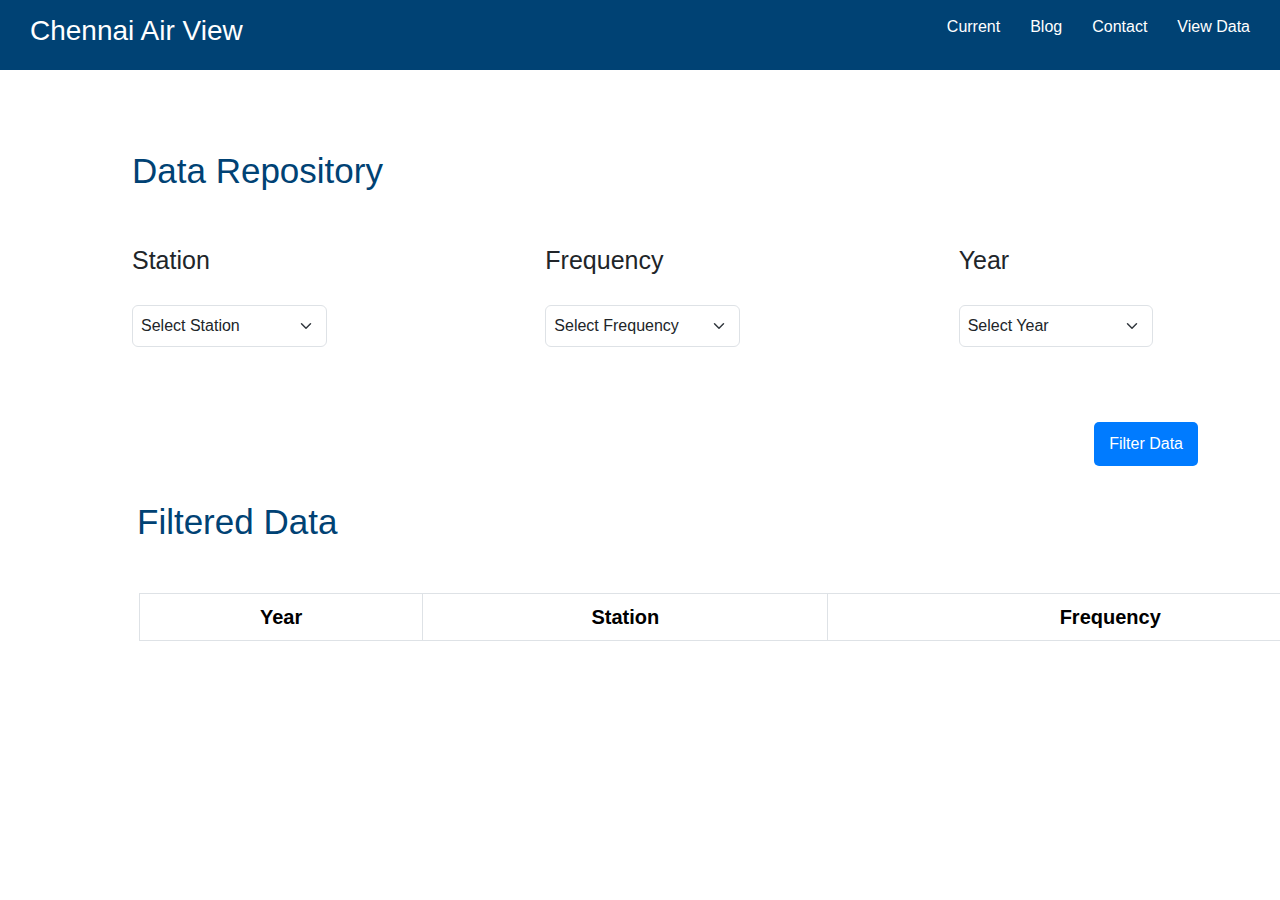
<file: html/form.html>
<!DOCTYPE html>
<html lang="en">
<head>
    <meta charset="UTF-8">
    <meta name="viewport" content="width=device-width, initial-scale=1.0">
    <title>Air Quality Management</title>
    <link rel="stylesheet" href="/css/style.css">   
    <link href="https://cdn.jsdelivr.net/npm/bootstrap@5.3.3/dist/css/bootstrap.min.css" rel="stylesheet" integrity="sha384-QWTKZyjpPEjISv5WaRU9OFeRpok6YctnYmDr5pNlyT2bRjXh0JMhjY6hW+ALEwIH" crossorigin="anonymous">
    <script src="https://cdn.jsdelivr.net/npm/bootstrap@5.3.3/dist/js/bootstrap.bundle.min.js" integrity="sha384-YvpcrYf0tY3lHB60NNkmXc5s9fDVZLESaAA55NDzOxhy9GkcIdslK1eN7N6jIeHz" crossorigin="anonymous"></script>
    <style>
     
        body {
    font-family: Arial, sans-serif;
    margin: 0;
    padding: 0;
    overflow: hidden;
    height: 100vh;
    background-color: white;
}


.header {
    background-color: #007bff;
    color: white;
    padding: 10px;
    display: flex;
    align-items: center;
}

.header .logo {
    height: 50px;
    margin-right: 20px;
}

.header h1 {
    margin: 0;
    font-size: 1.5em;
}

.form-container {
    padding: 20px;
}

.form-container h2 {
    margin-bottom: 50px;

}

.form-group {
    margin-bottom: 15px;
}

.form-group label {
    display: block;
    margin-bottom: 5px;
}

.form-group select {
    width: 50%;
    padding: 8px;
    box-sizing: border-box;
}

.submit-button {
    text-align: right;
    margin-right: 150px;
    margin-top: 60px;
}

.submit-button button {
    background-color: #007bff;
    color: white;
    padding: 10px 15px;
    border: none;
    border-radius: 5px;
    cursor: pointer;
}

.submit-button button:hover {
    background-color: #0056b3;
}

h2{
    font-size: 35px;
    font-weight: 400;
    color: #004274;
}

label{
    font-size: 25px;
    font-weight: 500;

}

tr{
    font-size: 20px;
    font-weight: 400;

}

td{
    text-align: center;
}


</style>
</head>
<body>
    <nav>
        <div class="logo">
            <h3>Chennai Air View</h3>
        </div>
        <ul id="menuList">
            <li><a href="index.html">Current</a></li>
            <li><a href="blog.html">Blog</a></li>
            <li><a href="">Contact</a></li>
            <li><a href="form.html">View Data</a></li>
        </ul>
        <div class="menu-icon">
            <i class="fa-solid fa-bars" onclick="toggleMenu()"></i>
        </div>
    </nav>
    <div class="container-fluid" style="margin-left: 100px; margin-top: 60px;">
        <div class="form-container">
            <h2>Data Repository</h2>
            
            <form id="dataForm">
                <div class="row">
                    <div class="col form-group">
                        <label for="station" class="form-label" style="padding-bottom: 20px;">Station</label>
                        <select id="station" class="form-select" name="station">
                            <option value="">Select Station</option>
                            <option value="Kodungaiyur, Chennai">Kodungaiyur, Chennai</option>
                            <option value="Perungudi, Chennai">Perungudi, Chennai</option>
                            <option value="Alandur Bus Depot, Chennai">Alandur Bus Depot, Chennai</option>
                            <option value="Royapuram, Chennai">Royapuram, Chennai</option>
                            <option value="Arumbakkam, Chennai">Arumbakkam, Chennai</option>
                            <option value="Manali, Chennai">Manali, Chennai</option>
                            <option value="Velachery, Chennai">Velachery, Chennai</option>
                            <option value="Gandhi Nagar_Ennore, Chennai">Gandhi Nagar_Ennore, Chennai</option>
                        </select>
                    </div>
                    <div class="col form-group">
                        <label for="frequency" style="padding-bottom: 20px;">Frequency</label>
                        <select id="frequency" class="form-select" name="frequency">
                            <option value="">Select Frequency</option>
                            <option value="1 Day">1 Day</option>
                            <option value="8 Hours">8 Hours</option>
                            <option value="1 Hour">1 Hour</option>
                        </select>
                    </div>
                    <div class="col form-group">
                        <label for="year" style="padding-bottom: 20px;">Year</label>
                        <select id="year" class="form-select" name="year">
                            <option value="">Select Year</option>
                            <option value="2020">2020</option>
                            <option value="2021">2021</option>
                            <option value="2022">2022</option>
                            <option value="2023">2023</option>
                            <!-- Add more years as needed -->
                        </select>
                    </div>
                </div>
                <div class="form-group submit-button">
                    <button type="submit">Filter Data</button>
                </div>
            </form>
        </div>

        <div id="filteredData" style="margin-left: 25px;">
            <h2 style="margin-bottom: 50px;">Filtered Data</h2>
            <div class="container-fluid">
                <table class="table table-bordered" style="width: 1500px; margin-left: -10px;">
                    <thead style="text-align: center; background-color: #007bff; color: white;">
                        <tr>
                            <th>Year</th>
                            <th>Station</th>
                            <th>Frequency</th>
                            <th>File</th>
                        </tr>
                    </thead>
                    <tbody id="dataBody">
                        <!-- Data will be populated here -->
                    </tbody>
                </table>

            </div>
           
        </div>
    </div>

    <script>
        // JSON data (replace with actual data or fetch from server)
        const jsonData = {
            "data": [
                {"year": 2023, "station": "Kodungaiyur, Chennai", "frequency": "1 Day", "drive_link": "https://drive.google.com/file/d/1BHBVvrh-Q9heKllBLUYuwGlluTG1Z7AD/view?usp=sharing"},
                {"year": 2023, "station": "Royapuram, Chennai", "frequency": "1 Day", "drive_link": "https://drive.google.com/file/d/19bG0l7UAS1aBqoPnKpAofSXA2X19Wsqa/view?usp=sharing"},
                {"year": 2023, "station": "Perungudi, Chennai", "frequency": "1 Day", "drive_link": "https://drive.google.com/file/d/1957YNKChmKOUOFuQAaPkZgLRk5MdEIlh/view?usp=sharing"},
                {"year": 2023, "station": "Arumbakkam, Chennai", "frequency": "1 Day", "drive_link": "https://drive.google.com/file/d/1SesAzt0u08Ay5rP1ez9Au4cbS93l4UlR/view?usp=sharing"},
                {"year": 2023, "station": "Alandur Bus Depot, Chennai", "frequency": "1 Day", "drive_link": "https://drive.google.com/file/d/1UzBY1XwCveu8FDMmMFUe0qm2TEur5YLz/view?usp=sharing"},
                {"year": 2023, "station": "Manali, Chennai", "frequency": "1 Day", "drive_link": "https://drive.google.com/file/d/1Lvl-SczwIANkMZVKhIroJ-1dfwfwheMi/view?usp=sharing"},
                {"year": 2023, "station": "Velachey, Chennai", "frequency": "1 Day", "drive_link": "https://drive.google.com/file/d/1MrZS1ZDnF8LzcUaWens0thBJmY3IT7Ri/view?usp=drive_link"},
                {"year": 2023, "station": "Gandhi Nagar Ennore, Chennai", "frequency": "1 Day", "drive_link": "https://drive.google.com/file/d/1yG_d95wJmv0lLh3SM38zBQeHDhAkuZTy/view?usp=sharing"},
                {"year": 2023, "station": "Kodungaiyur, Chennai", "frequency": "8 Hours", "drive_link": "https://drive.google.com/file/d/1dL2OSuJp5qfVExvFrVaYLWEjJvQ4iM6s/view?usp=sharing"},
                {"year": 2023, "station": "Royapuram, Chennai", "frequency": "8 Hours", "drive_link": "https://drive.google.com/file/d/1aveZrfIQFs-iEthvKvClMSV7y86lcHxn/view?usp=sharing"},
                {"year": 2023, "station": "Perungudi, Chennai", "frequency": "8 Hours", "drive_link": "https://drive.google.com/file/d/1sNldIMHUiWv1rvNITUa0dbPJi9OPtxgs/view?usp=sharing"},
                {"year": 2023, "station": "Arumbakkam, Chennai", "frequency": "8 Hours", "drive_link": "https://drive.google.com/file/d/146v2CtYLSJ-zaLIpDosRVW1khTv1DVLy/view?usp=sharing"},
                {"year": 2023, "station": "Alandur Bus Depot, Chennai", "frequency": "8 Hours", "drive_link": "https://drive.google.com/file/d/1ds3W6qLi5uny418NzCqEuf00Q2ALT5hZ/view?usp=sharing"},
                {"year": 2023, "station": "Manali, Chennai", "frequency": "8 Hours", "drive_link": "https://drive.google.com/file/d/1d4fdqGOV6ejlgTLjBhURWHq771IfPMO_/view?usp=sharing"},
                {"year": 2023, "station": "Velachey, Chennai", "frequency": "8 Hours", "drive_link": "https://drive.google.com/file/d/1SA90InlTuBZ3kOcngy-_Cr-SkYuLlFDb/view?usp=sharing"},
                {"year": 2023, "station": "Gandhi Nagar Ennore, Chennai", "frequency": "8 ours", "drive_link": "https://drive.google.com/file/d/1dL2OSuJp5qfVExvFrVaYLWEjJvQ4iM6s/view?usp=sharing"},
                {"year": 2023, "station": "Kodungaiyur, Chennai", "frequency": "1 Hour", "drive_link": "https://drive.google.com/file/d/13katFzDT2usbxD6yp2OLAPCJpouORCc2/view?usp=sharing"},
                {"year": 2023, "station": "Royapuram, Chennai", "frequency": "1 Hour", "drive_link": "https://drive.google.com/file/d/17GMXNho9r8RTmfP_Sa0LjGIPXrfSAfXr/view?usp=sharing"},
                {"year": 2023, "station": "Perungudi, Chennai", "frequency": "1 Hour", "drive_link": "https://drive.google.com/file/d/1BAG3gfh3RjuVdEzwFnNosbN4jOdF40U1/view?usp=sharing"},
                {"year": 2023, "station": "Arumbakkam, Chennai", "frequency": "1 Hour", "drive_link": "https://drive.google.com/file/d/1wN3Sn7a77CBrLLUjyhF-vNGBZ-Pu_DSx/view?usp=sharing"},
                {"year": 2023, "station": "Alandur Bus Depot, Chennai", "frequency": "1 Hour", "drive_link": "https://drive.google.com/file/d/1ucf8TVhsH88YNQh-08k6wpyP-jd9Ow7X/view?usp=sharing"},
                {"year": 2023, "station": "Manali, Chennai", "frequency": "1 Hour", "drive_link": "https://drive.google.com/file/d/1YHMngfy1zmSlCtSgVcnQpknkKUhaDnwy/view?usp=sharing"},
                {"year": 2023, "station": "Velachey, Chennai", "frequency": "1 Hour", "drive_link": "https://drive.google.com/file/d/1cACDr54zF2cKYD1yJ00zXyLm14bLItRn/view?usp=sharing"},
                {"year": 2023, "station": "Gandhi Nagar Ennore, Chennai", "frequency": "1 Hour", "drive_link": "https://drive.google.com/file/d/1h9rXiACT1i5qI6AtZCd8Ba7xr8-xgD56/view?usp=sharing"}
                // Add more data as needed
            ]
        };

        document.getElementById('dataForm').addEventListener('submit', function(event) {
            event.preventDefault(); // Prevent form submission

            // Fetch form data
            let station = document.getElementById('station').value;
            let frequency = document.getElementById('frequency').value;
            let year = parseInt(document.getElementById('year').value);

            // Filter data based on user inputs
            let filteredData = jsonData.data.filter(item => {
                return item.station === station &&
                       item.frequency === frequency &&
                       item.year === year;
            });

            // Generate HTML for filtered data
            let html = '';
            filteredData.forEach(item => {
                html += `<tr>
                            <td>${item.year}</td>
                            <td>${item.station}</td>
                            <td>${item.frequency}</td>
                            <td><a href="${item.drive_link}" target="_blank">Download Data</a></td>
                        </tr>`;
            });

            // Update the table body with filtered data
            document.getElementById('dataBody').innerHTML = html;
        });
    </script>
</body>
</html>
</file>
<file: css/style.css>
*{
    margin: 0;
    padding: 0;
    box-sizing: border-box;
    font-family: sans-serif;
}


.blog-container{
    background-color: rgb(249, 247, 247);
    margin-top: 100px;
    box-shadow: 6px 6px 5px rgb(236, 234, 234);
   padding-top: 2px;
   padding-left: 150px;

}

.blog-container h2{
   
    text-align: center;
    font-size: 3rem;
    margin: 100px 50px 30px 0px;

}


html,body{
    height: 100%;
    width: 100%;
   
}

nav{
    padding: 10px 30px;
    display: flex;
    align-items: center;
    justify-content: space-between;
    background: #004274;
    position: relative;
    height: 70px;
}

.logo{
    color: #fff;
}

nav ul{
    display: flex;
    gap: 30px;
    align-items: center;
}

nav ul li{
    list-style-type: none;
}

nav ul li a{
    text-decoration: none;
    color: #fff;
}

.menu-icon{
    display: none;
}

.menu-icon i{
    color: #fff;
    font-size: 30px;
}

@media (max-width:600px) {
    nav ul{
        position: absolute;
        top: 70px;
        left: 0;
        right: 0;
        flex-direction: column;
        text-align: center;
        background: #004274;
        gap: 0;
        overflow: hidden;
    }
    nav ul li{
        padding: 20px;
        padding-top: 0;
    }
    .menu-icon{
        display: block;
    }
    #menuList{
        transition: all 0.5s;
    }
}
</file>
